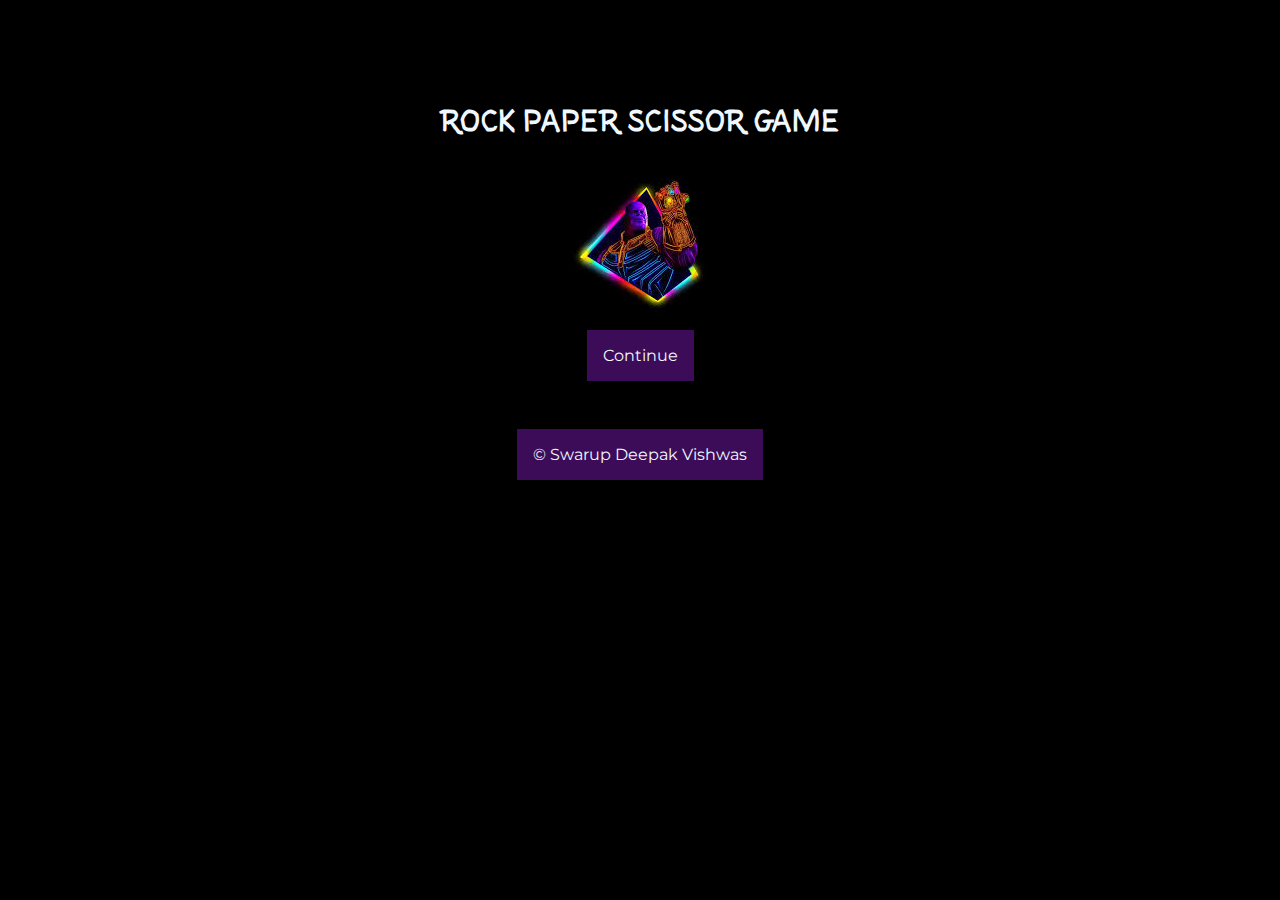
<file: index.html>
<!DOCTYPE html>
<html lang="en">
<head>
    <meta charset="UTF-8">
    <meta http-equiv="X-UA-Compatible" content="IE=edge">
    <meta name="viewport" content="width=device-width, initial-scale=1.0">
    <title>Index Page</title>
    <link rel="preconnect" href="https://fonts.googleapis.com">
    <link rel="preconnect" href="https://fonts.gstatic.com" crossorigin>
    <link href="https://fonts.googleapis.com/css2?family=Montserrat&family=Syne+Tactile&display=swap" rel="stylesheet">
    <style>
        body{
            background-color: #000000;
            color: aliceblue;
        font-family: 'Montserrat', sans-serif;
        }
        h1{
            font-family: 'Syne Tactile', cursive;
        }
        main{
            display: flex;
            align-items: center;
            justify-content: center;
            flex-direction: column;
            margin: 5rem;
        }
        a{
            text-decoration: none;
            color: currentColor;
            padding: 1rem;
            background-color: #3c0c59;
        }
        a:hover{
            background-color: aliceblue;
            color: #3c0c59;
            font-weight: bold;
        }

        footer{
            margin-top: 4rem;
        }
    </style>
</head>
<body>
    <main>
        <h1>ROCK PAPER SCISSOR GAME</h1>
        <img src="./assets/images.jpg" alt="">
        <a href="./story.html" class="next">Continue</a>
    <footer>
        <a href="https://github.com/SwarupVishwas18/">
            &copy; Swarup Deepak Vishwas
        </a>
    </footer>
    </main>
</body>
</html>
</file>
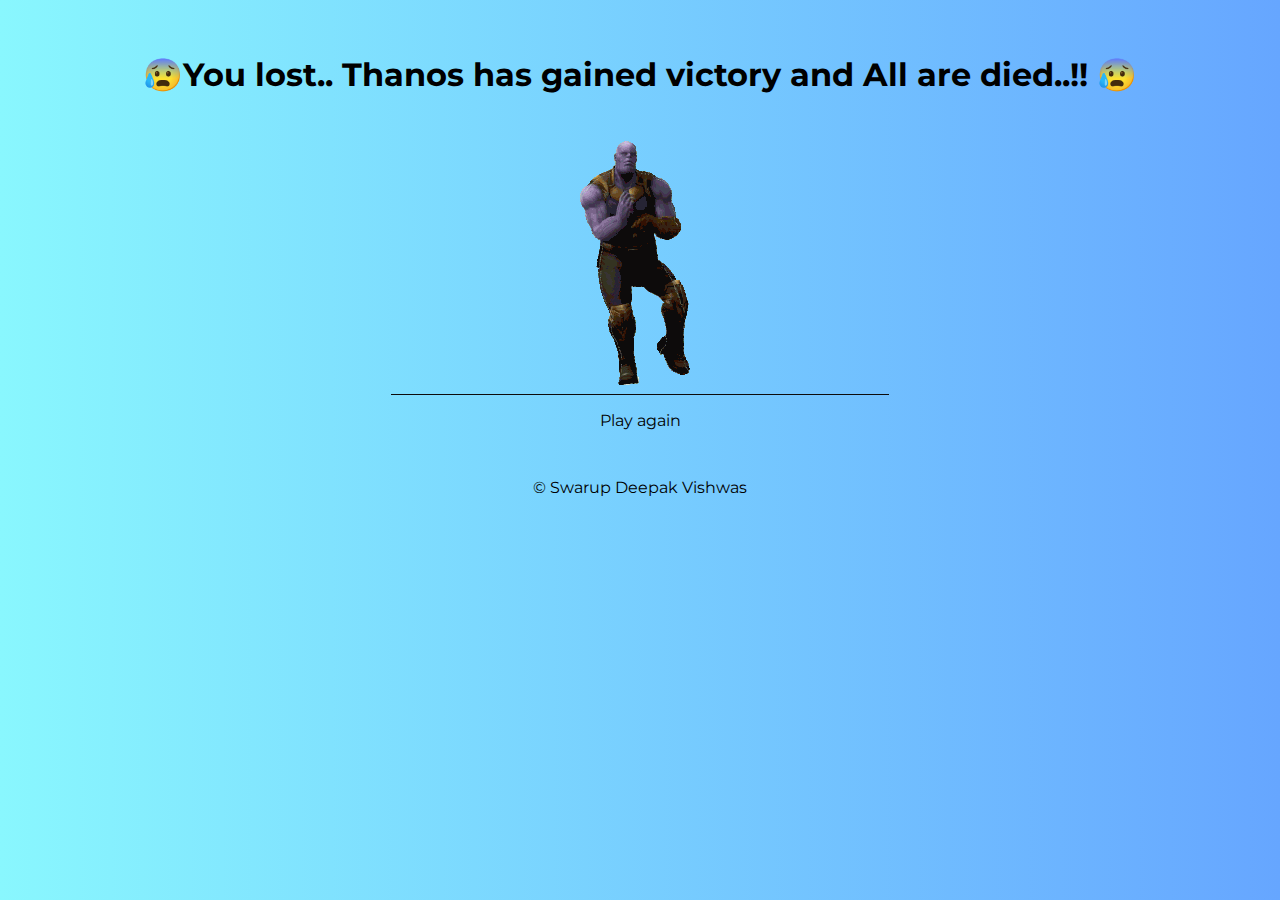
<file: failure.html>
<!DOCTYPE html>
<html lang="en">
<head>
    <meta charset="UTF-8">
    <meta http-equiv="X-UA-Compatible" content="IE=edge">
    <meta name="viewport" content="width=device-width, initial-scale=1.0">
    <title>Failure</title>
    <link rel="preconnect" href="https://fonts.googleapis.com">
    <link rel="preconnect" href="https://fonts.gstatic.com" crossorigin>
    <link href="https://fonts.googleapis.com/css2?family=Montserrat&family=Syne+Tactile&display=swap" rel="stylesheet">
    <style>
        main{
            /* background-image: url('./assets/thanos-gangnam-style.gif');
            background-repeat: no-repeat;
            background-attachment: fixed;
  background-size: cover; */
            width: 100%;
            height: 50vh;
            display: flex;
            align-items: center;
            justify-content: center;
            flex-direction: column;
        font-family: 'Montserrat', sans-serif;

        }
        body{
            background:linear-gradient(90deg, #89f7fe 0%, #66a6ff 100%);
            padding: 2rem;
  font-family: "Syne Tactile", cursive;


        }
        a{
            text-decoration: none;
            color: black;
        }
        a{
            text-decoration: none;
            color: currentColor;
            padding: 1rem;
            /* background-color: #3c0c59; */
            margin-bottom: 2rem;
        }
        a:hover{
            /* background-color: aliceblue; */
            color: #3c0c59;
            font-weight: bold;
        }
    </style>
</head>
<body>
    <main>
    <h1>😰You lost.. Thanos has gained victory and All are died..!! 😰</h1>
        <img src="./assets/thanos-gangnam-style.gif" alt="">
        <a href="./index.html">Play again</a>

    <footer>
        <a href="https://github.com/SwarupVishwas18/">
            &copy; Swarup Deepak Vishwas
        </a>
    </footer>
    </main>
</body>
</html>
</file>
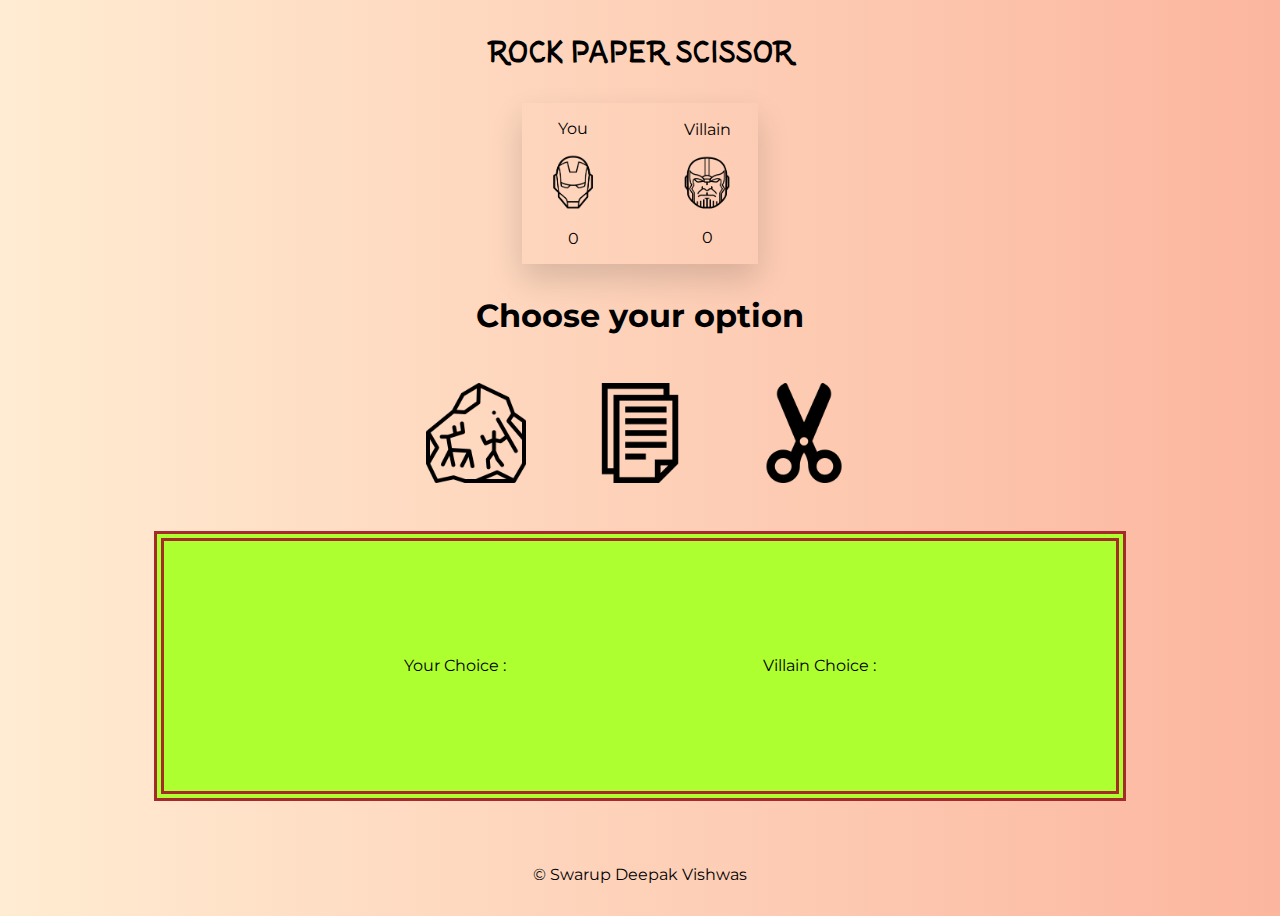
<file: main.html>
<!DOCTYPE html>
<html lang="en">
<head>
    <meta charset="UTF-8">
    <meta http-equiv="X-UA-Compatible" content="IE=edge">
    <meta name="viewport" content="width=device-width, initial-scale=1.0">
    <title>Rock Paper Scissor</title>
    <link rel="stylesheet" href="./style.css">
    <script defer src="./script.js"></script>
    <link rel="preconnect" href="https://fonts.googleapis.com">
    <link rel="preconnect" href="https://fonts.gstatic.com" crossorigin>
    <link href="https://fonts.googleapis.com/css2?family=Montserrat&family=Syne+Tactile&display=swap" rel="stylesheet">
</head>
<body>
    <main>
        <h1 class="logo">ROCK PAPER SCISSOR</h1>
        <div class="scores">
            <div class="user-board">
                <div class="user-name">You</div>
                <img width="70" src="./assets/iron-man.png" alt="">
                <div class="user-score">0</div>
            </div>
            <div class="pc-board">
                <div class="pc-name">Villain</div>
                <img width="70" src="./assets/thanos.png" alt="">
                <div class="pc-score">0</div>
            </div>
        </div>
        <h1 class="title">
            Choose your option
        </h1>
    <div class="controllers">
    <div class="rock">
        <img width="100" src="./assets/rock.png" alt="">
    </div>
    <div class="paper">
        <img width="100" src="./assets/paper.png" alt="">
    </div>
    <div class="scissor">
        <img width="100" src="./assets/scissors.png" alt="">
    </div>
    </div>

    <div class="arena">
        <div class="user">
            <div class="user-name">
                Your Choice :
            </div>
        <div class="user-choice">
        </div>
        </div>
        <div class="pc">
            <div class="pc-name">
                Villain Choice :
            </div>
        <div class="pc-choice">
        </div>
        </div>
    </div>
    <div class="result">        
    </div>
    <footer>
        <a href="https://github.com/SwarupVishwas18/">
            &copy; Swarup Deepak Vishwas
        </a>
    </footer>
    </main>
</body>
</html>
</file>
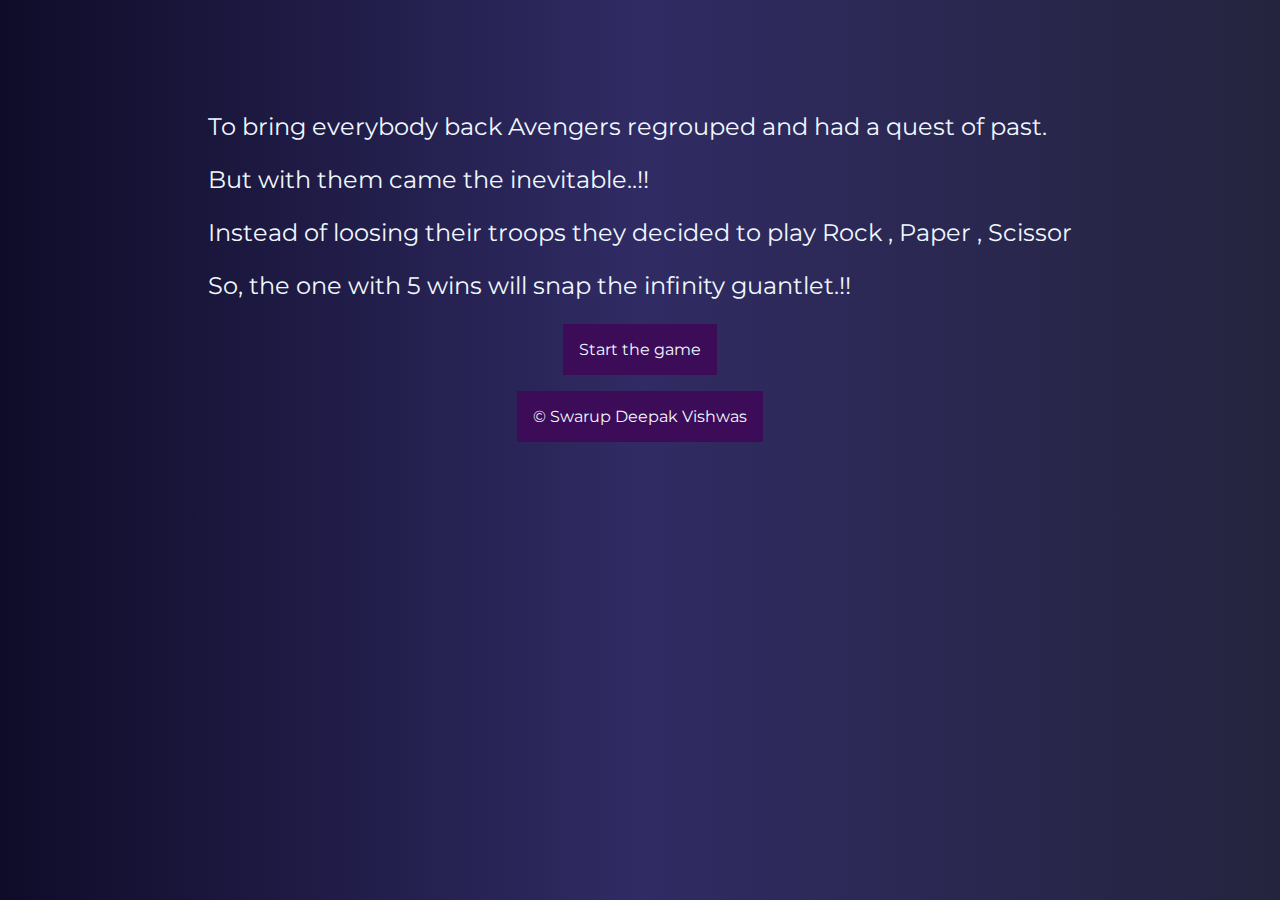
<file: story.html>
<!DOCTYPE html>
<html lang="en">
<head>
    <meta charset="UTF-8">
    <meta http-equiv="X-UA-Compatible" content="IE=edge">
    <meta name="viewport" content="width=device-width, initial-scale=1.0">
    <title>Story</title>
    <link rel="preconnect" href="https://fonts.googleapis.com">
    <link rel="preconnect" href="https://fonts.gstatic.com" crossorigin>
    <link href="https://fonts.googleapis.com/css2?family=Montserrat&family=Syne+Tactile&display=swap" rel="stylesheet">
    <style>
        body{
            background:linear-gradient(90deg, #0f0c29 0%, #302b63 50%, #24243e 100%);
            color: aliceblue;
            display: flex;
            flex-direction: column;
            align-items: center;
            justify-content: center;
            padding: 5rem;
            animation: fade 5s ease-in-out;
        font-family: 'Montserrat', sans-serif;
            
        }

        .story{
            font-size: 1.5rem;
        }
        @keyframes fade {
            from {
                opacity: 0;
            }
            to {
                opacity: 1;
            }
        }
        a{
            text-decoration: none;
            color: currentColor;
            padding: 1rem;
            background-color: #3c0c59;
            margin-bottom: 2rem;
        }
        a:hover{
            background-color: aliceblue;
            color: #3c0c59;
            font-weight: bold;
        }
    </style>
</head>
<body>
    <div class="story">
        <p>
            To bring everybody back Avengers regrouped and had a quest of past.
        </p>
        <p>
            But with them came the inevitable..!!
        </p>
        <p>
            Instead of loosing their troops they decided to play Rock , Paper , Scissor
        </p>
        <p>
            So, the one with 5 wins will snap the infinity guantlet.!!
        </p>
    </div>
    <a href="./main.html">
        Start the game
    </a>
    <footer>
        <a href="https://github.com/SwarupVishwas18/">
            &copy; Swarup Deepak Vishwas
        </a>
    </footer>
</body>
</html>
</file>
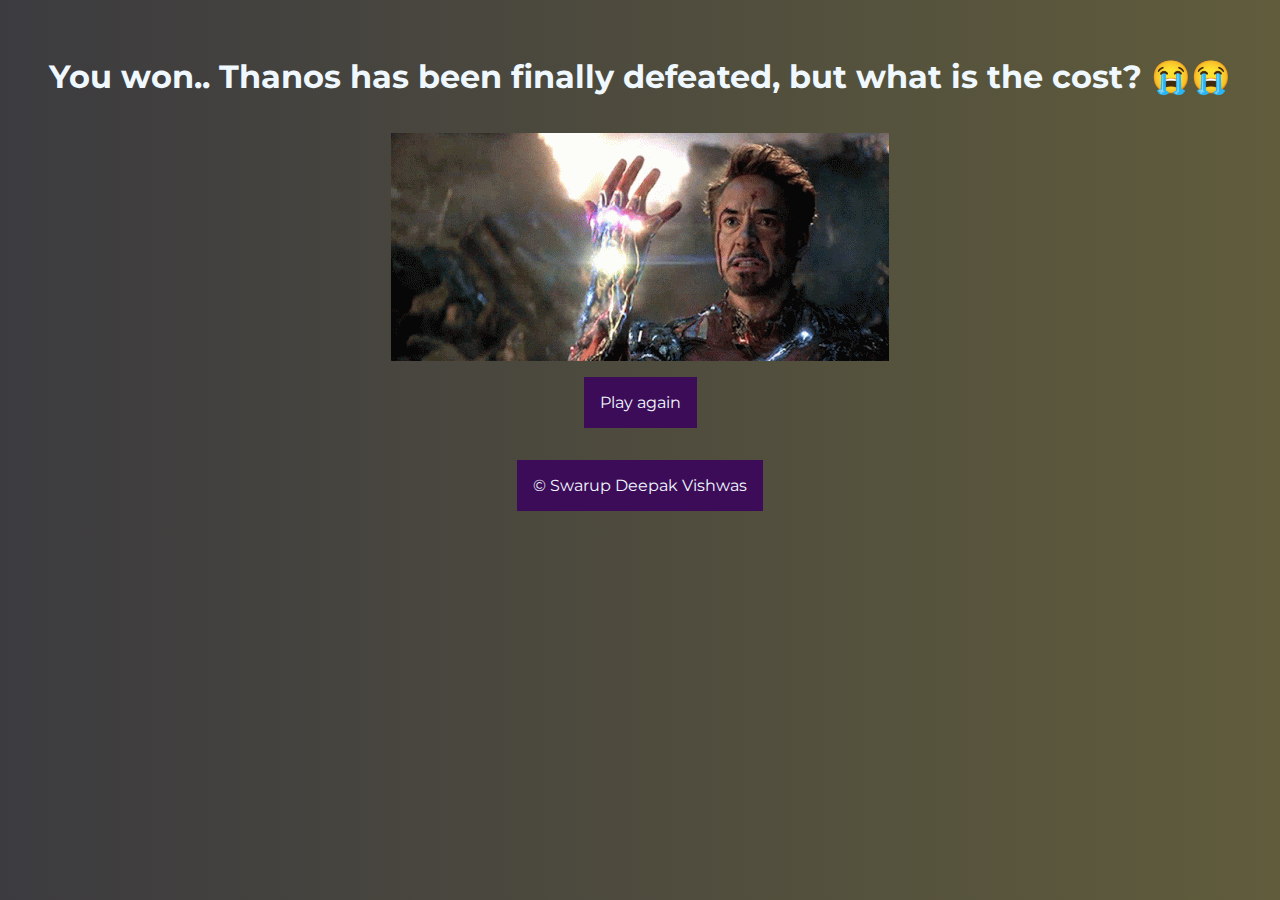
<file: success.html>
<!DOCTYPE html>
<html lang="en">

<head>
    <meta charset="UTF-8">
    <meta http-equiv="X-UA-Compatible" content="IE=edge">
    <meta name="viewport" content="width=device-width, initial-scale=1.0">
    <title>Success</title>
    <link rel="preconnect" href="https://fonts.googleapis.com">
    <link rel="preconnect" href="https://fonts.gstatic.com" crossorigin>
    <link href="https://fonts.googleapis.com/css2?family=Montserrat&family=Syne+Tactile&display=swap" rel="stylesheet">
    <style>
        main {
            /* background-image: url('./assets/thanos-gangnam-style.gif');
            background-repeat: no-repeat;
            background-attachment: fixed;
  background-size: cover; */
            width: 100%;
            height: 50vh;
            display: flex;
            align-items: center;
            justify-content: center;
            flex-direction: column;
            gap: 1rem;
  font-family: "Syne Tactile", cursive;
        font-family: 'Montserrat', sans-serif;

        }

        body {
            background: linear-gradient(90deg, #3c3b3f 0%, #605c3c 100%);
            color: aliceblue;
            padding: 2rem;
        }
        
        a{
            text-decoration: none;
            color: currentColor;
            padding: 1rem;
            background-color: #3c0c59;
            margin-bottom: 2rem;
        }
        a:hover{
            background-color: aliceblue;
            color: #3c0c59;
            font-weight: bold;
        }
    </style>
</head>

<body>
    <main>
        <h1>You won.. Thanos has been finally defeated, but what is the cost? 😭😭</h1>
        <img src="./assets/iron-man-avengers-endgame.gif" alt="">
        <a href="./index.html">Play again</a>
        <footer>
        <a href="https://github.com/SwarupVishwas18/">
            &copy; Swarup Deepak Vishwas
        </a>
    </footer>
    </main>
    
</body>

</html>
</file>
<file: style.css>
*,
*::before,
*::after {
  margin: 0;
  padding: 0;
  box-sizing: border-box;
}

main {
  display: flex;
  align-items: center;
  justify-content: space-around;
  gap: 2rem;
  flex-direction: column;
  padding: 2rem;
  font-family: "Montserrat", sans-serif;
}

body {
  background: linear-gradient(90deg, #ffecd2 0%, #fcb69f 100%);
}

.result {
  font-size: xx-large;
  animation: fade 2s ease-in-out;
  /* font-family: "Heroes Assemble"; */
}

.controllers {
  display: flex;
  align-items: center;
  justify-content: space-between;
  gap: 2rem;
}

.rock,
.paper,
.scissor {
  display: flex;
  align-items: center;
  justify-content: space-around;
  padding: 1rem;
  flex-direction: column;
}

/* .rock:hover,
.paper:hover,
.scissor:hover {
  filter: hue-rotate(180deg);
} */

.rock:hover,
.paper:hover,
.scissor:hover {
  background-color: crimson;
  border-radius: 50%;
}

.user {
  display: flex;
  flex-direction: column;
  align-items: center;
  justify-content: space-between;
}

.arena {
  display: flex;
  min-width: 80%;
  min-height: 30vh;
  background-color: greenyellow;
  border: 10px double brown;
  align-items: center;
  justify-content: space-evenly;
  gap: 1rem;
}

a {
  text-decoration: none;
  color: currentColor;
}

.logo {
  font-family: "Syne Tactile", cursive;
}

/* .user-choice {
    transition: all 100ms ease;
    transform: translateX(12);
    } */

.arena-pic {
  animation: fade 2s ease-in-out;
}

@keyframes fade {
  from {
    opacity: 0;
  }
  to {
    opacity: 1;
  }
}

.user-board,
.pc-board {
  display: flex;
  flex-direction: column;
  align-items: center;
  justify-content: center;
  gap: 1rem;
}

.scores {
  display: flex;
  align-items: center;
  justify-content: center;
  gap: 4rem;
  padding: 1rem;
  box-shadow: 0px 15px 30px rgb(0 0 0 / 15%);
}

/* Font Face */

/* @font-face {
  font-family: "Christmas Story";
  src: url("Fonts\\christmas-story-font\\ChristmasStory-3zXXy.ttf");
  font-family: "Endgame Regular";
  src: url("Fonts\end-gamer-font\EndgamerRegular-6Odv.ttf");
} */

@font-face {
  font-family: "Endgame Regular";
  src: url("Fonts\end-gamer-font\EndgamerRegular-6Odv.ttf");
}

@font-face {
  font-family: "Heroes Assemble";
  src: url("Fonts\heroes-assemble-font\HeroesAssembleBoldExpandtalic-qEn1.ttf");
}

@font-face {
  font-family: "Madrigal Font";
  src: url("Fonts\madrigal-font\Madrigal-mLJ92.ttf");
}

@font-face {
  font-family: "Yesterday Font";
  src: url("Fonts\yesterday-font\Yesterday-PKd8r.otf");
}
</file>
